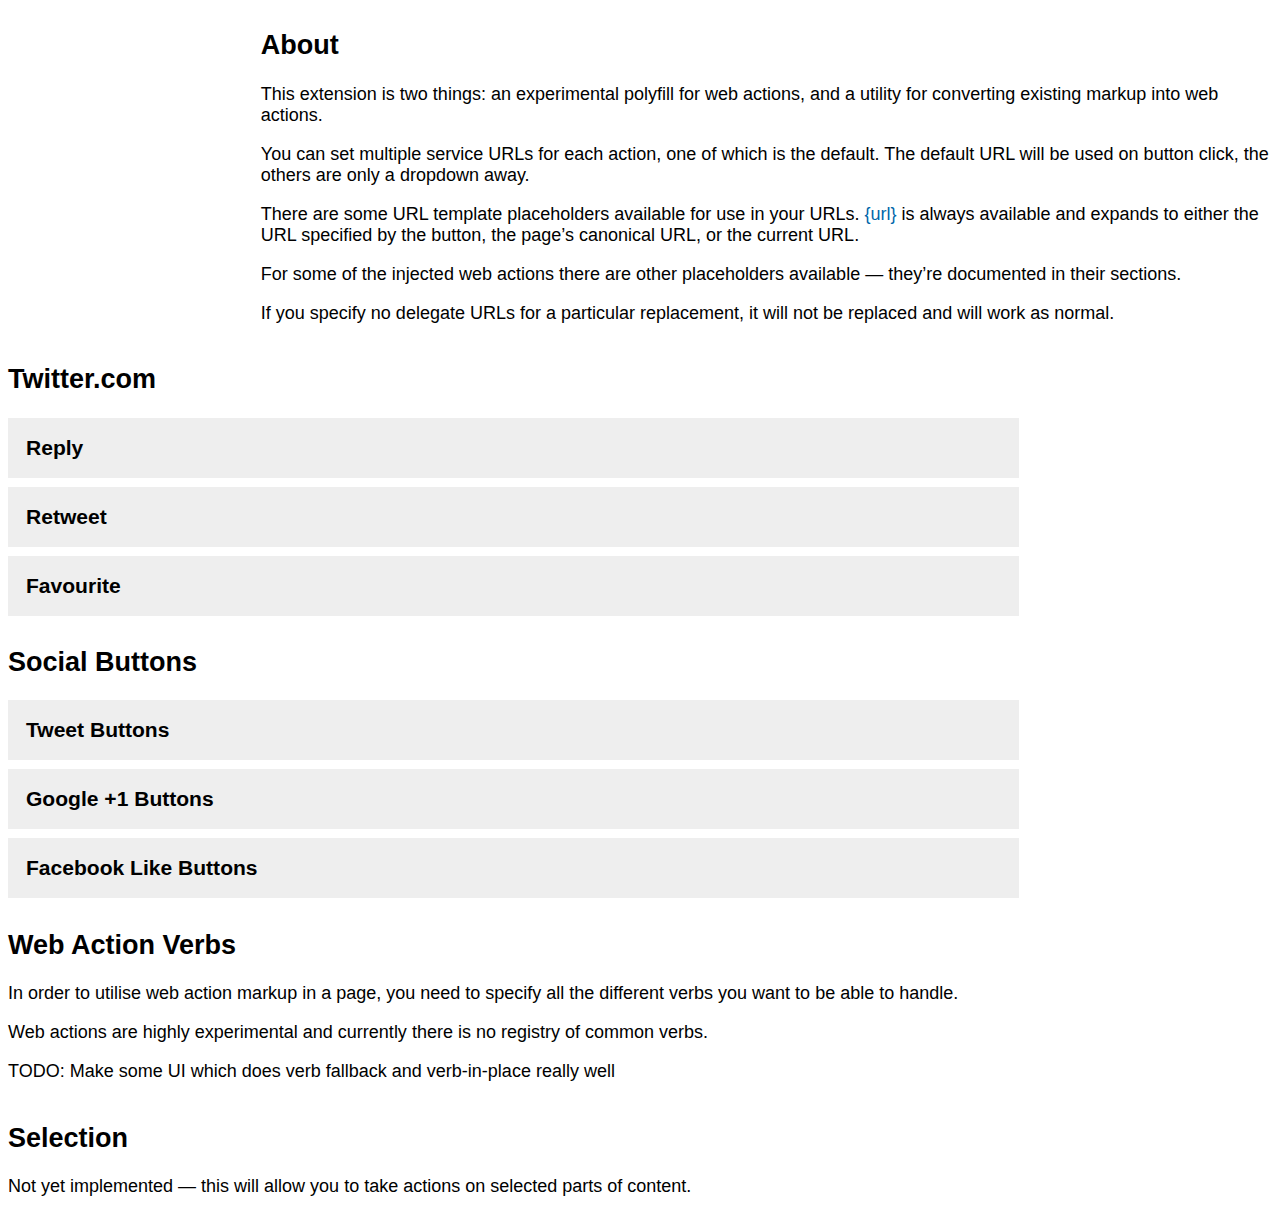
<file: output/chrome/options/index.html>
<!doctype>
<html>
    <head>
        <title>Web Action Toolbelt Options</title>
        <style>
            * {
                box-sizing: border-box;
                font-family: Helvetica Neue, Helvetica, sans-serif;
            }
            
            body {
                font-size: 18px;
            }
            
            .verb {
                background: #eee;
                padding: 1em;
                margin-bottom: 0.5em;
            }
            
            .verb > h3 {
                margin: 0;
            }
            
            body > nav {
                width: 20%;
                float: left;
            }
            
            body > section {
                width: 80%;
                float: left;
            }
            
            .service-url {
                width: 30em;
            }
            
            code {
                color: #06a;
            }
            
            input:not([type]),
            input[type=text],
            input[type=url],
            button {
                font-size: 16px;
            }
        </style>
        
        <script src="../zepto.min.js"></script>
        <script src="../kango-ui/kango_api.js"></script>
        <script src="options.js"></script>
        
        <script type="text/template" class="template" id="service-item-template">
            <tr class="service">
                <td><input class="service-default" type="radio" name="{verb}-default" /></td>
                <td><input class="service-name" type="text" placeholder="Service Name" value="{name}" /> &rarr; </td>
                <td><input class="service-url" type="url" placeholder="http://example.com/action?url={url}" value="{url}" /></td>
                <td class="deletion-control"></td>
            </tr>
        </script>
        <script type="text/template" class="template" id="add-service-template">
            <tr class="add-service-container">
                <td><button class="add-service-control">Add Service</button></td>
                <td></td>
                <td></td>
                <td></td>
            </tr>
        </script>
        <script type="text/template" class="template" id="verb-template">
            <section class="verb" data-verb="{name}">
                <input class="verb-name" value="{name}" />
                
                <button class="deletion-control">-</button>
                
                <table class="services"></table>
            </section>
        </script>
        <script type="text/template" class="template" id="add-verb-template">
            <button class="add-verb-control">Add Verb</button>
        </script>
    </head>
    <body>
        <nav>
            <ul></ul>
        </nav>
        
        <section id="section-about">
            <h2>About</h2>
            
            <p>This extension is two things: an experimental polyfill for web actions, and a utility for converting existing markup into web actions.</p>
            
            <p>You can set multiple service URLs for each action, one of which is the default. The default URL will be used on button click, the others are only a dropdown away.</p>
            
            <p>There are some URL template placeholders available for use in your URLs. <code>{url}</code> is always available and expands to either the URL specified by the button, the page’s canonical URL, or the current URL.</p>
            
            <p>For some of the injected web actions there are other placeholders available — they’re documented in their sections.</p>
            
            <p>If you specify no delegate URLs for a particular replacement, it will not be replaced and will work as normal.</p>
        </section>

        <section id="section-twitter-com">
            <h2>Twitter.com</h2>
            
            <section class="verb" data-verb="twitter-reply">
                <h3>Reply</h3>
                
                <table class="services"></table>
            </section>
            
            <section class="verb" data-verb="twitter-retweet">
                <h3>Retweet</h3>
                
                <table class="services"></table>
            </section>
            
            <section class="verb" data-verb="twitter-favourite">
                <h3>Favourite</h3>
                
                <table class="services"></table>
            </section>
        </section>

        <section id="section-buttons">
            <h2>Social Buttons</h2>
            
            <section class="verb" data-verb="tw-tweet">
                <h3>Tweet Buttons</h3>
                
                <table class="services"></table>
            </section>
            
            <section class="verb" data-verb="g-plus-one">
                <h3>Google +1 Buttons</h3>
                
                <table class="services"></table>
            </section>
            
            <section class="verb" data-verb="fb-like">
                <h3>Facebook Like Buttons</h3>
                
                <table class="services"></table>
            </section>
        </section>

        <section id="section-web-actions">
            <h2>Web Action Verbs</h2>
            
            <p>In order to utilise web action markup in a page, you need to specify all the different verbs you want to be able to handle.</p>
            
            <p>Web actions are highly experimental and currently there is no registry of common verbs.</p>
            
            <p>TODO: Make some UI which does verb fallback and verb-in-place really well</p>
            
            <div class="verbs"></div>
        </section>

        <section id="section-selection">
            <h2>Selection</h2>
            
            <p>Not yet implemented — this will allow you to take actions on selected parts of content.</p>
        </section>

    </body>
</html>
</file>
